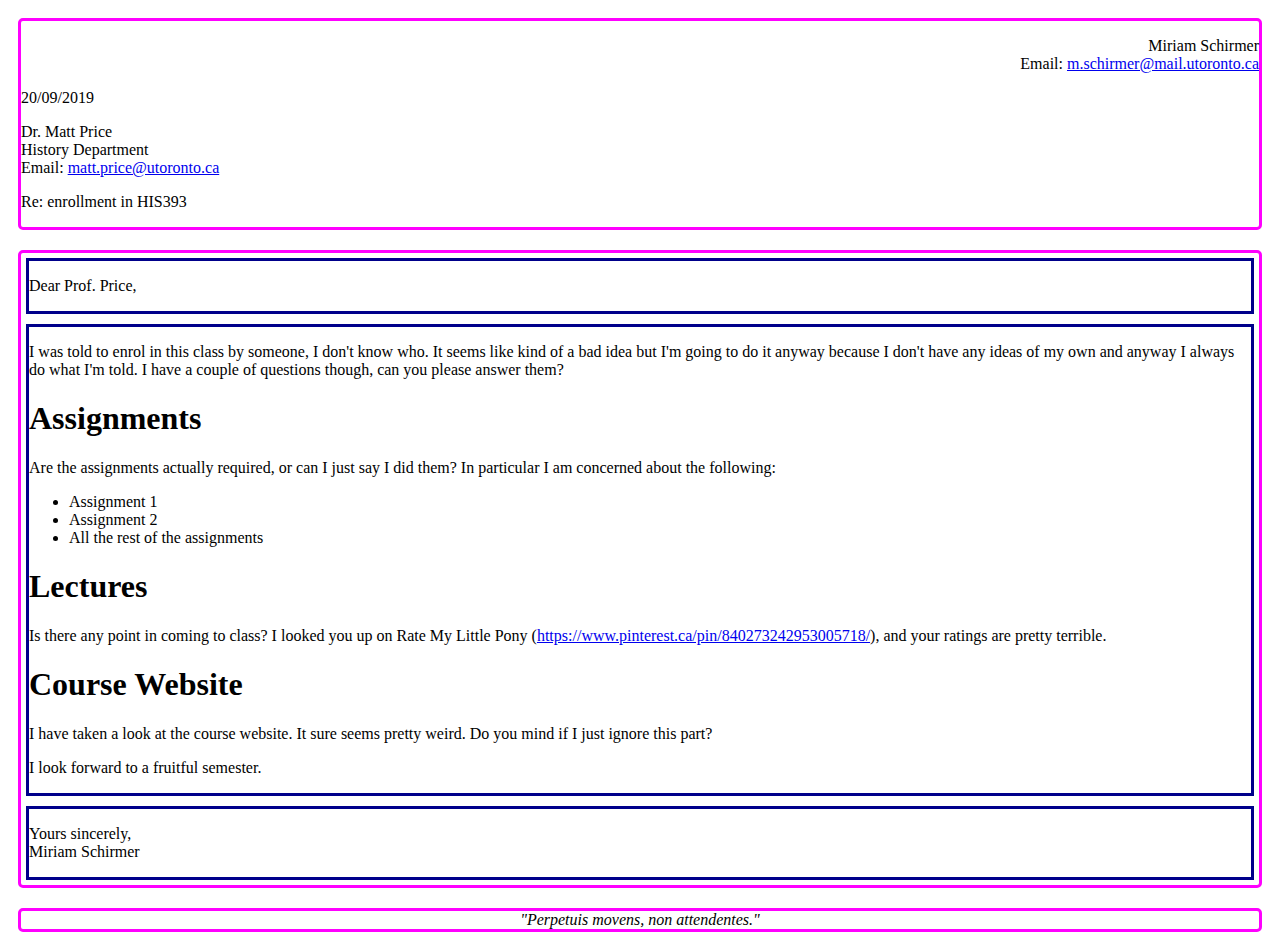
<file: 01/index.html>
<!doctype html>
<html>
    <head>
        <title></title>
        <meta charset="utf-8" />
        <link href="style.css" rel="stylesheet"/>
    </head>

    <body>
        <main>
            <header>
                <div class="senderinfo">
                    <p> Miriam Schirmer <br>
                       Email: <a href="mailto:m.schirmer@mail.utoronto.ca">m.schirmer@mail.utoronto.ca</a>
                    </p>
                </div>

                <time> 20/09/2019

                </time> <br>

                <div class="recipient"> 
                    <p> Dr. Matt Price <br>
                    History Department <br>
                    Email: <a href="mailto:matt.price@utoronto.ca">matt.price@utoronto.ca</a>
                    
                    </p>

                </div> 

                <div class="subject">
                    <p> Re: enrollment in HIS393 </p>

                </div>
            </header>

            <article>
                <div class="greeting">
                        <p> Dear Prof. Price,</p>

                </div>

                <div class="text">
                       <p> I was told to enrol in this class by someone, I don't know who. It seems like kind of a bad idea but I'm going to do it anyway because I don't have any ideas of my own and anyway I always do what I'm told. I have a couple of questions though, can you please answer them? </p>

                        <h1> Assignments </h1>
                        
                        Are the assignments actually required, or can I just say I did them?  In particular I am concerned about the following: <br>
                        <p> <ul>
                        <li>Assignment 1</li>
                        <li>Assignment 2</li>
                        <li>All the rest of the assignments</li>
                        </ul>
                        </p>
                        
                        <h1> Lectures </h1>
                        
                        Is there any point in coming to class? I looked you up on Rate My Little Pony (<a href="https://www.pinterest.ca/pin/840273242953005718/">https://www.pinterest.ca/pin/840273242953005718/</a>), and your ratings are pretty terrible.
                        
                        <h1> Course Website </h1>
                        
                        I have taken a look at the course website. It sure seems pretty weird.  Do you mind if I just ignore this part?
                
                        <p> I look forward to a fruitful semester. </p> 

                </div>

                <div class="closing">
                    <p>Yours sincerely, <br>
                            Miriam Schirmer</p>

                </div>
            </article>

            <footer>
                    "Perpetuis movens, non attendentes."
            </footer>
        </main>
    </body>
</html>
</file>
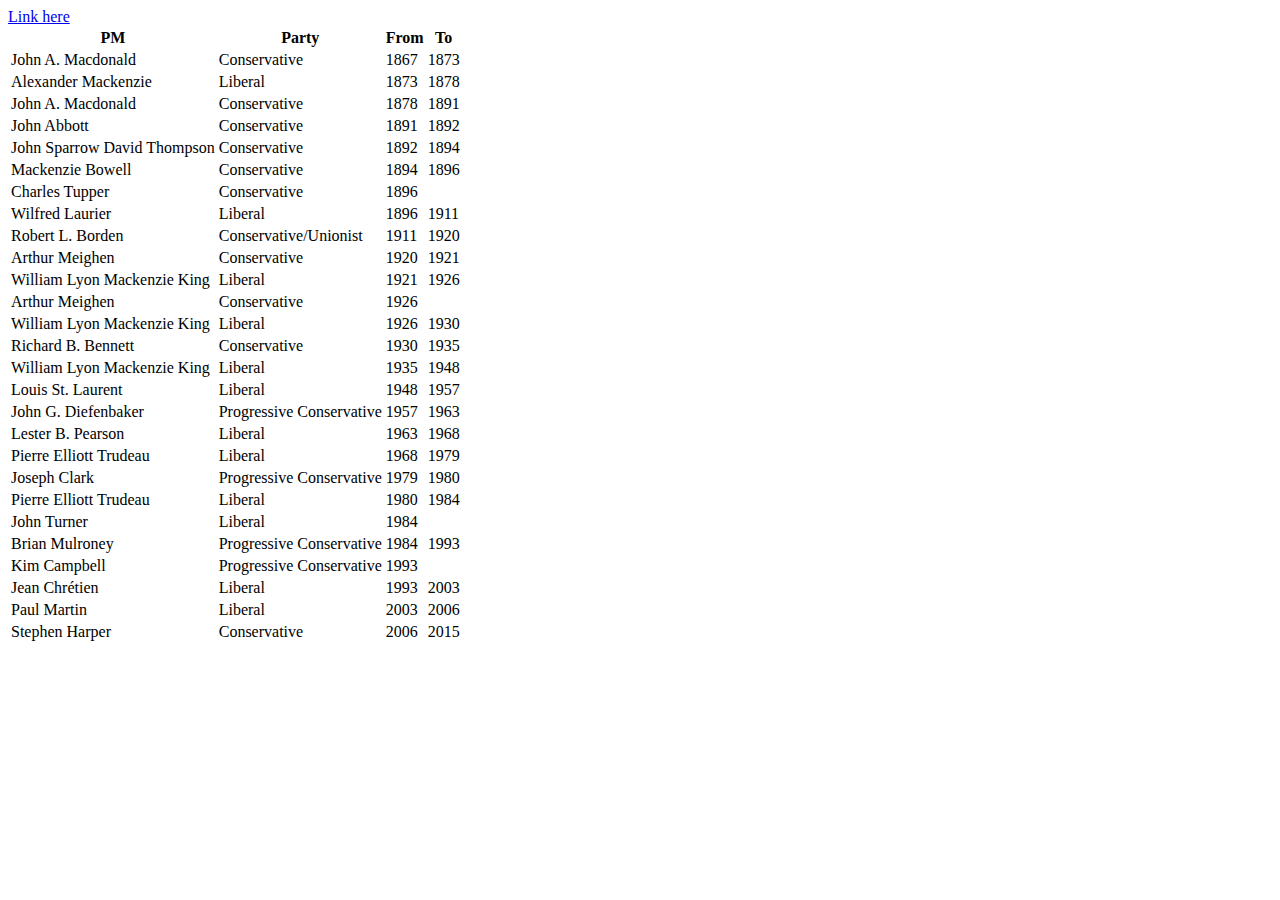
<file: Javascript/Part3/index.html>
<!DOCTYPE html>
<html>
  <head>
    <title>Canadian Prime Ministers</title>
    <meta charset="UTF-8"/>
  </head>
  <body>
    <a id="testid" href="https://www.codecademy.com/users/tabrizimo/achievements">Link here</a>
    <table>
      <tr>
        <th>PM</th>
        <th>Party</th>
        <th>From</th>
        <th>To</th>
      </tr>
      <tr>
        <td class="PM">John A. Macdonald</td>
        <td class="Party">Conservative</td>
        <td class="From">1867</td>
        <td class="To">1873</td>
      </tr>
      <tr>
        <td class="PM">Alexander Mackenzie</td>
        <td class="Party">Liberal</td>
        <td class="From">1873</td>
        <td class="To">1878</td>
      </tr>
      <tr>
        <td class="PM">John A. Macdonald</td>
        <td class="Party">Conservative</td>
        <td class="From">1878</td>
        <td class="To">1891</td>
      </tr>
      <tr>
        <td class="PM">John Abbott</td>
        <td class="Party">Conservative</td>
        <td class="From">1891</td>
        <td class="To">1892</td>
      </tr>
      <tr>
        <td class="PM">John Sparrow David Thompson</td>
        <td class="Party">Conservative</td>
        <td class="From">1892</td>
        <td class="To">1894</td>
      </tr>
      <tr>
        <td class="PM">Mackenzie Bowell</td>
        <td class="Party">Conservative</td>
        <td class="From">1894</td>
        <td class="To">1896</td>
      </tr>
      <tr>
        <td class="PM">Charles Tupper</td>
        <td class="Party">Conservative</td>
        <td class="From">1896</td>
        <td class="To"></td>
      </tr>
      <tr>
        <td class="PM">Wilfred Laurier</td>
        <td class="Party">Liberal</td>
        <td class="From">1896</td>
        <td class="To">1911</td>
      </tr>
      <tr>
        <td class="PM">Robert L. Borden</td>
        <td class="Party">Conservative/Unionist</td>
        <td class="From">1911</td>
        <td class="To">1920</td>
      </tr>
      <tr>
        <td class="PM">Arthur Meighen</td>
        <td class="Party">Conservative</td>
        <td class="From">1920</td>
        <td class="To">1921</td>
      </tr>
      <tr>
        <td class="PM">William Lyon Mackenzie King</td>
        <td class="Party">Liberal</td>
        <td class="From">1921</td>
        <td class="To">1926</td>
      </tr>
      <tr>
        <td class="PM">Arthur Meighen</td>
        <td class="Party">Conservative</td>
        <td class="From">1926</td>
        <td class="To"></td>
      </tr>
      <tr>
        <td class="PM">William Lyon Mackenzie King</td>
        <td class="Party">Liberal</td>
        <td class="From">1926</td>
        <td class="To">1930</td>
      </tr>
      <tr>
        <td class="PM">Richard B. Bennett</td>
        <td class="Party">Conservative</td>
        <td class="From">1930</td>
        <td class="To">1935</td>
      </tr>
      <tr>
        <td class="PM">William Lyon Mackenzie King</td>
        <td class="Party">Liberal</td>
        <td class="From">1935</td>
        <td class="To">1948</td>
      </tr>
      <tr>
        <td class="PM">Louis St. Laurent</td>
        <td class="Party">Liberal</td>
        <td class="From">1948</td>
        <td class="To">1957</td>
      </tr>
      <tr>
        <td class="PM">John G. Diefenbaker</td>
        <td class="Party">Progressive Conservative</td>
        <td class="From">1957</td>
        <td class="To">1963</td>
      </tr>
      <tr>
        <td class="PM">Lester B. Pearson</td>
        <td class="Party">Liberal</td>
        <td class="From">1963</td>
        <td class="To">1968</td>
      </tr>
      <tr>
        <td class="PM">Pierre Elliott Trudeau</td>
        <td class="Party">Liberal</td>
        <td class="From">1968</td>
        <td class="To">1979</td>
      </tr>
      <tr>
        <td class="PM">Joseph Clark</td>
        <td class="Party">Progressive Conservative</td>
        <td class="From">1979</td>
        <td class="To">1980</td>
      </tr>
      <tr>
        <td class="PM">Pierre Elliott Trudeau</td>
        <td class="Party">Liberal</td>
        <td class="From">1980</td>
        <td class="To">1984</td>
      </tr>
      <tr>
        <td class="PM">John Turner</td>
        <td class="Party">Liberal</td>
        <td class="From">1984</td>
        <td class="To"></td>
      </tr>
      <tr>
        <td class="PM">Brian Mulroney</td>
        <td class="Party">Progressive Conservative</td>
        <td class="From">1984</td>
        <td class="To">1993</td>
      </tr>
      <tr>
        <td class="PM">Kim Campbell</td>
        <td class="Party">Progressive Conservative</td>
        <td class="From">1993</td>
        <td class="To"></td>
      </tr>
      <tr>
        <td class="PM">Jean Chrétien</td>
        <td class="Party">Liberal</td>
        <td class="From">1993</td>
        <td class="To">2003</td>
      </tr>
      <tr>
        <td class="PM">Paul Martin</td>
        <td class="Party">Liberal</td>
        <td class="From">2003</td>
        <td class="To">2006</td>
      </tr>
      <tr>
        <td class="PM">Stephen Harper</td>
        <td class="Party">Conservative</td>
        <td class="From">2006</td>
        <td class="To">2015</td>
      </tr>
    </table>
  </body>
  <script src="link-ministers.js"></script>
</html>
</file>
<file: 01/style.css>
main {
    display: flex;
    flex-direction: column;
    min-height: 100vh;
}

main>header, main>article, main>footer {
    border: 3px magenta solid;
    border-radius: 5px;
    margin: 10px;
    
}

main>article {
    flex-grow: 1;
    display: flex;
    flex-direction: column;

}

main>article>* {
    margin: 5px;
    border: 3px darkblue solid;
}

main>article>div.text {
    flex-grow: 1;
}

header div.senderinfo {
    text-align: right;
}

footer {
    font-style: italic;
    text-align: center;
}
</file>
